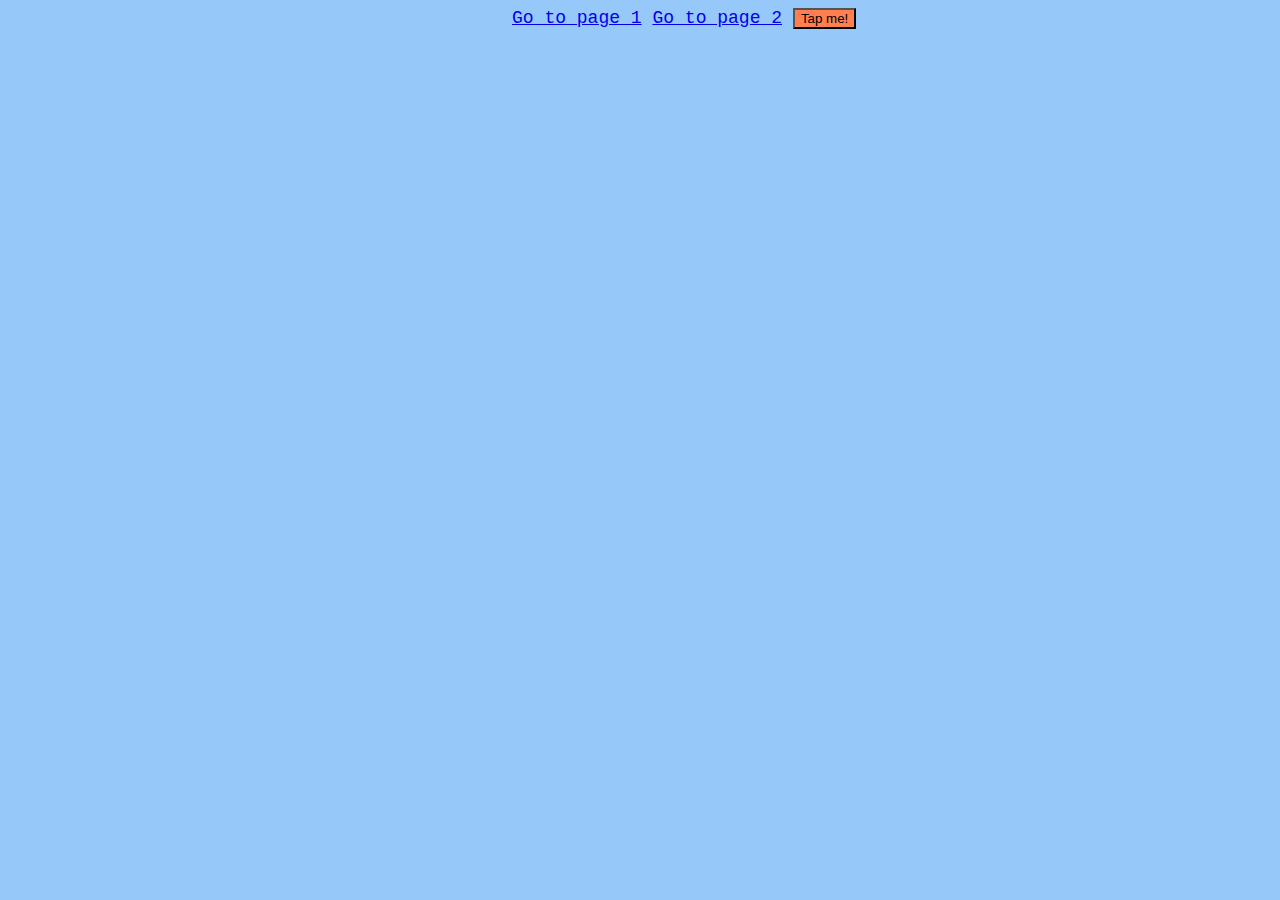
<file: laba/index.html>
<!DOCTYPE html>
<html>
    <head>
        <title>Hello</title>
        <link rel="stylesheet" href="style.css">
        <script src="page.js"></script>
    </head>
    <body>
        <a href="page_1.html">Go to page 1</a>
        <a href="page_2.html">Go to page 2</a>
        <button onclick="But()">Tap me!</button>
    </body>
</html>
</file>
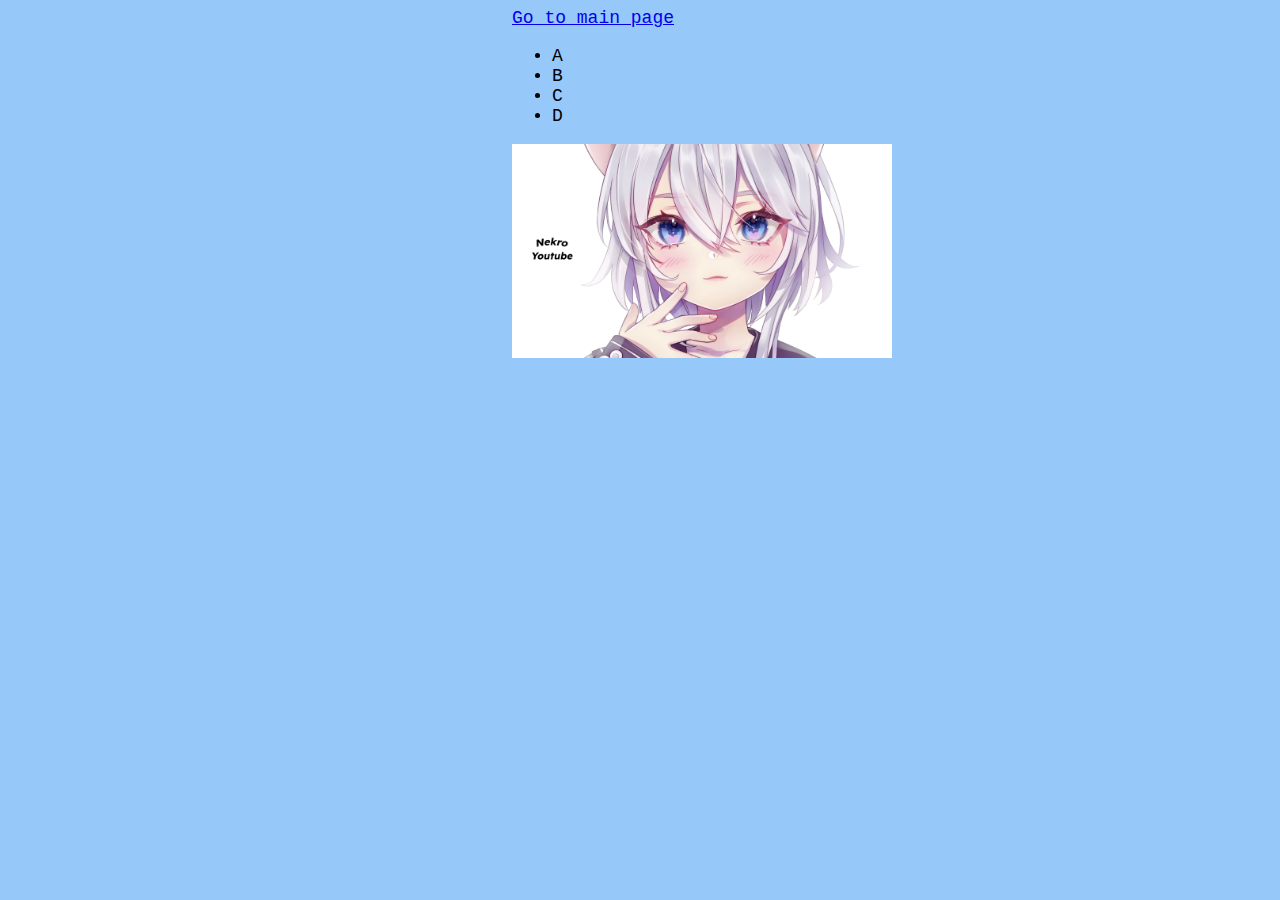
<file: laba/page_1.html>
<!DOCTYPE html>
<html>
    <head>
        <title>Hello 1</title>
        <link rel="stylesheet" href="style.css">
        <meta charset="utf-8">
    </head>
    <body>
        <a href="index.html">Go to main page</a>
        <ul>
            <li>A</li>
            <li>B</li>
            <li>C</li>
            <li>D</li>
        </ul>
        <img src="image/banner1.png">
    </body>
</html>
</file>
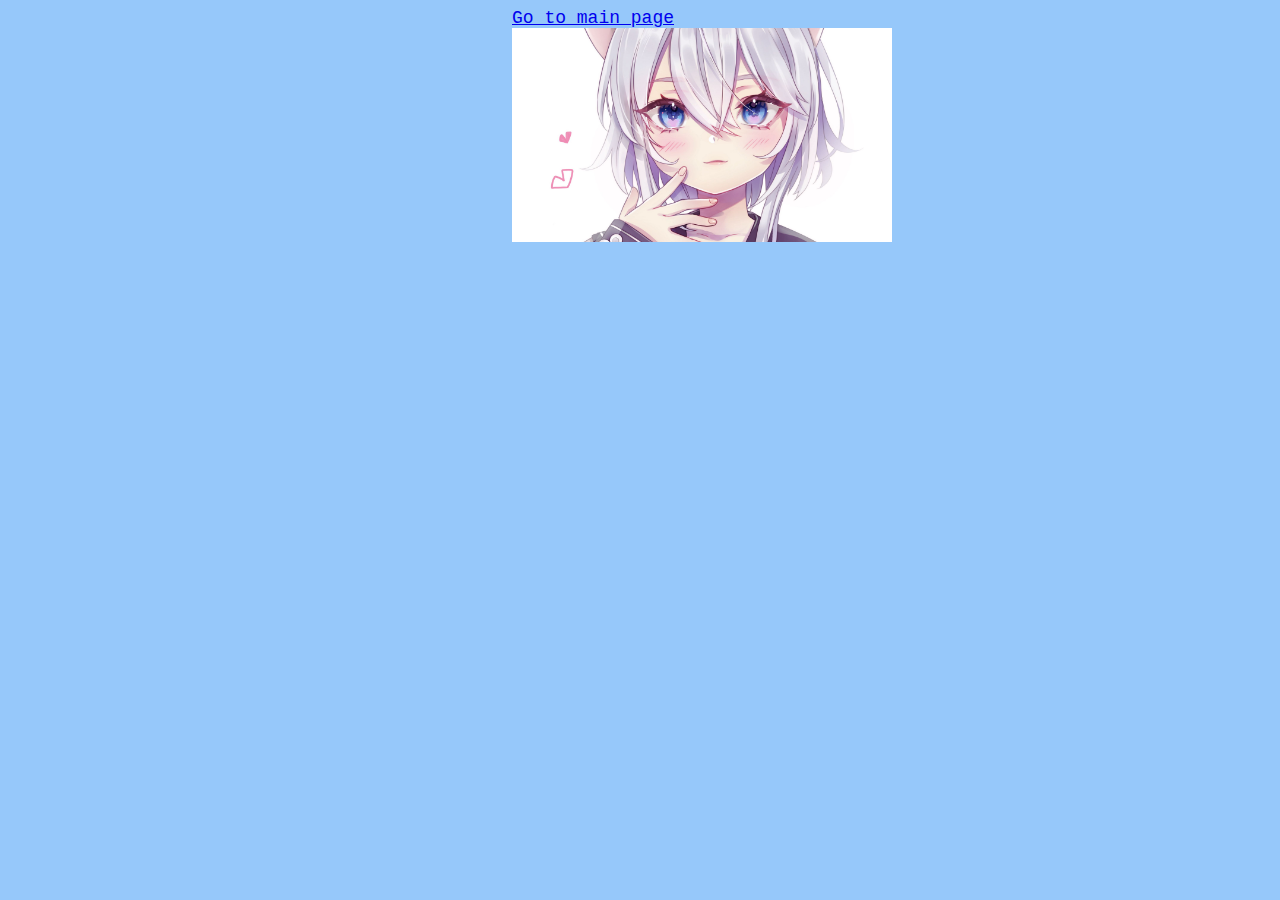
<file: laba/page_2.html>
<!DOCTYPE html>
<html>
    <head>
        <title>Hello 2</title>
        <link rel="stylesheet" href="style.css">
    </head>
    <body>
        <a href="index.html">Go to main page</a><br>
        <img src="banner.jpg">
    </body>
</html>
</file>
<file: laba/style.css>
body{
    background-color: rgb(150, 200, 250);
    font-family: 'Courier New', Courier, monospace;
    font-size: large;
    margin-left: 40%;
}
img{
    height: 50%;
    width: 50%;
}
button{
    background-color: rgb(255, 127, 80);
}
</file>
